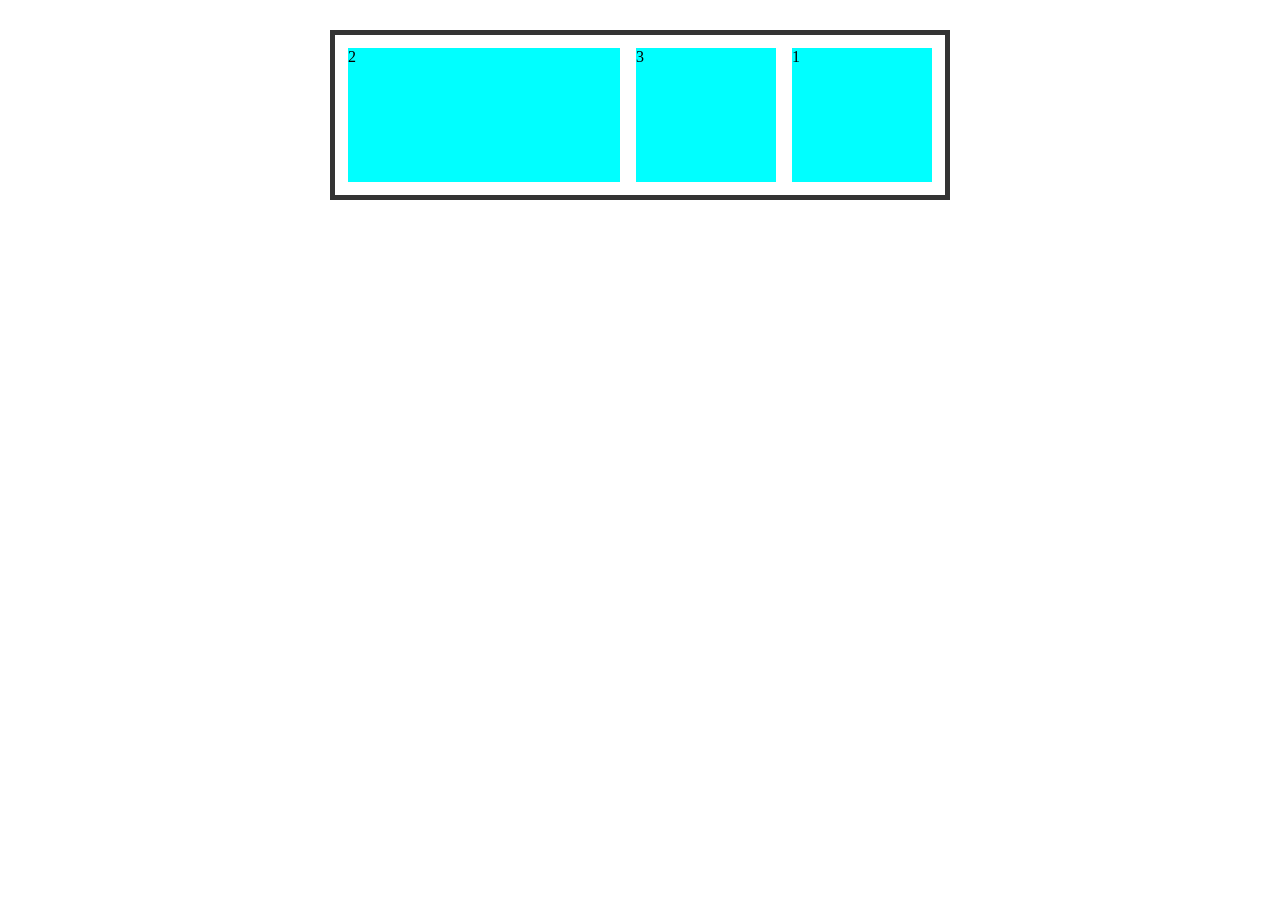
<file: basic-flexbox/index.html>
<!DOCTYPE html>
<html lang="en">

<head>
    <meta charset="UTF-8">
    <meta name="viewport" content="width=device-width, initial-scale=1.0">
    <title>Flexbox</title>
    <link rel="stylesheet" href="style.css">
</head>

<body>
    <div class="container">
        <div class="satu">1</div>
        <div class="dua">2</div>
        <div class="tiga">3</div>
        <!-- <div class="empat">4</div>
        <div class="lima">5</div>
        <div class="enam">6</div>
        <div class="tujuh">7</div>
        <div class="delapan">8</div>
        <div class="sembilan">9</div>
        <div class="sepuluh">10</div> -->
    </div>
</body>

</html>
</file>
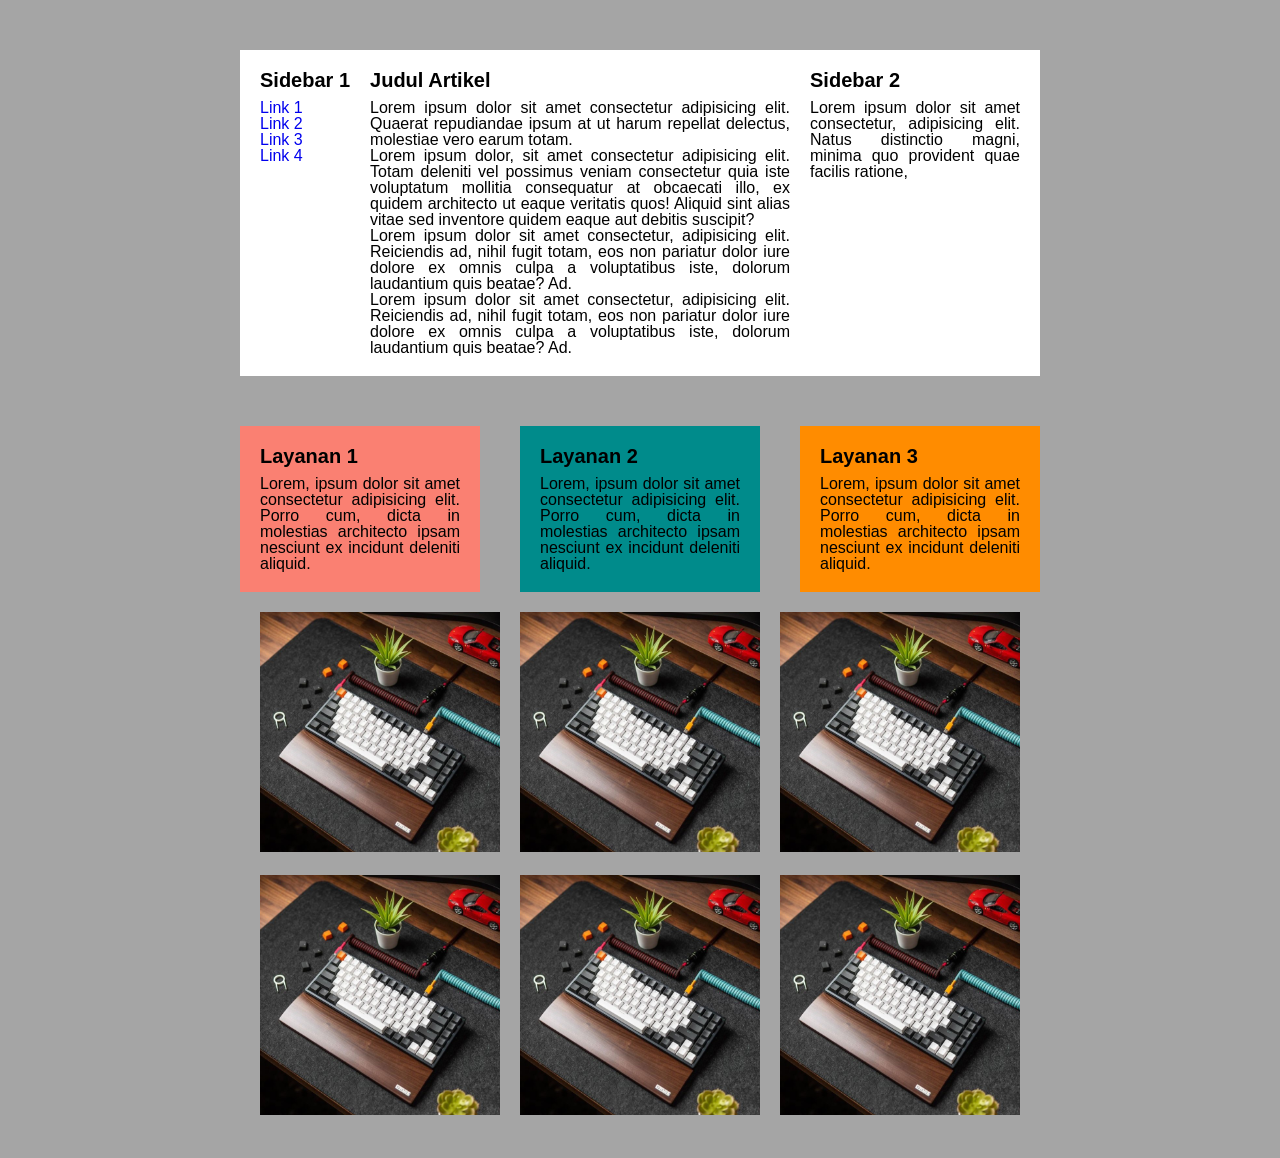
<file: project2-flexbox/index.html>
<!DOCTYPE html>
<html lang="en">

<head>
    <meta charset="UTF-8">
    <meta name="viewport" content="width=device-width, initial-scale=1.0">
    <title>Latihan Flexbox</title>
    <link rel="stylesheet" href="style.css">
</head>

<body>
    <!-- container satu awal -->
    <div class="container1">
        <div class="sidebar1">
            <h2>Sidebar 1</h2>
            <ul>
                <li><a href="#">Link 1</a></li>
                <li><a href="#">Link 2</a></li>
                <li><a href="#">Link 3</a></li>
                <li><a href="#">Link 4</a></li>
            </ul>
        </div>
        <div class="artikel">
            <h2>Judul Artikel</h2>
            <p>
                Lorem ipsum dolor sit amet consectetur adipisicing elit. Quaerat repudiandae ipsum at ut harum repellat
                delectus, molestiae vero earum totam.
            </p>
            <p>
                Lorem ipsum dolor, sit amet consectetur adipisicing elit. Totam deleniti vel possimus veniam consectetur
                quia iste voluptatum mollitia consequatur at obcaecati illo, ex quidem architecto ut eaque veritatis
                quos! Aliquid sint alias vitae sed inventore quidem eaque aut debitis suscipit?
            </p>
            <p>
                Lorem ipsum dolor sit amet consectetur, adipisicing elit. Reiciendis ad, nihil fugit totam, eos non
                pariatur dolor iure dolore ex omnis culpa a voluptatibus iste, dolorum laudantium quis beatae? Ad.
            </p>
            <p>
                Lorem ipsum dolor sit amet consectetur, adipisicing elit. Reiciendis ad, nihil fugit totam, eos non
                pariatur dolor iure dolore ex omnis culpa a voluptatibus iste, dolorum laudantium quis beatae? Ad.
            </p>
        </div>
        <div class="sidebar2">
            <h2>Sidebar 2</h2>
            <p>
                Lorem ipsum dolor sit amet consectetur, adipisicing elit. Natus distinctio magni, minima quo provident
                quae facilis ratione,
            </p>
        </div>
    </div>
    <!-- container satu akhir -->
    <!-- container dua awal -->
    <div class="container2">
        <div class="layanan satu">
            <h2>Layanan 1</h2>
            <p>
                Lorem, ipsum dolor sit amet consectetur adipisicing elit. Porro cum, dicta in molestias architecto ipsam
                nesciunt ex incidunt deleniti aliquid.
            </p>
        </div>
        <div class="layanan dua">
            <h2>Layanan 2</h2>
            <p>
                Lorem, ipsum dolor sit amet consectetur adipisicing elit. Porro cum, dicta in molestias architecto ipsam
                nesciunt ex incidunt deleniti aliquid.
            </p>
        </div>
        <div class="layanan tiga">
            <h2>Layanan 3</h2>
            <p>
                Lorem, ipsum dolor sit amet consectetur adipisicing elit. Porro cum, dicta in molestias architecto ipsam
                nesciunt ex incidunt deleniti aliquid.
            </p>
        </div>
    </div>
    <!-- container dua akhir -->
    <!-- container tiga awal -->
    <div class="container3">
        <div class="thumnail">
            <img src="../sample.jpg" alt="keyboard">
        </div>
        <div class="thumnail">
            <img src="../sample.jpg" alt="keyboard">
        </div>
        <div class="thumnail">
            <img src="../sample.jpg" alt="keyboard">
        </div>
        <div class="thumnail">
            <img src="../sample.jpg" alt="keyboard">
        </div>
        <div class="thumnail">
            <img src="../sample.jpg" alt="keyboard">
        </div>
        <div class="thumnail">
            <img src="../sample.jpg" alt="keyboard">
        </div>
    </div>
    <!-- container tiga akhir -->
</body>

</html>
</file>
<file: basic-flexbox/style.css>
.container {
  width: 600px;
  /* height: 400px; */
  height: 150px;
  border: 5px solid #333;
  margin: 30px auto;
  padding: 5px;
  display: flex;

  /* flex direction */
  flex-direction: row;

  /* flex wrap */
  flex-wrap: wrap;

  /* justify content */
  justify-content: center;

  /* align items */
  /* align-items: baseline; */

  /* align content */
  /* align-content: space-around; */
}

.container div {
  /* width: 100px; */
  /* height: 100px; */
  background-color: aqua;
  /* text-align: center; */
  /* line-height: 100px; */
  margin: 8px;
  flex-grow: 1;
}

/* .container .tiga {
  font-size: 60px;
} */

.container .satu {
  order: 3;
}

.container .dua {
  /* order: 1; */
  flex-grow: 2;
}

.container .tiga {
  order: 2;
}
</file>
<file: project2-flexbox/style.css>
/* css reset */
html,
body,
div,
span,
applet,
object,
iframe,
h1,
h2,
h3,
h4,
h5,
h6,
p,
blockquote,
pre,
a,
abbr,
acronym,
address,
big,
cite,
code,
del,
dfn,
em,
img,
ins,
kbd,
q,
s,
samp,
small,
strike,
strong,
sub,
sup,
tt,
var,
b,
u,
i,
center,
dl,
dt,
dd,
ol,
ul,
li,
fieldset,
form,
label,
legend,
table,
caption,
tbody,
tfoot,
thead,
tr,
th,
td,
article,
aside,
canvas,
details,
embed,
figure,
figcaption,
footer,
header,
hgroup,
menu,
nav,
output,
ruby,
section,
summary,
time,
mark,
audio,
video {
  margin: 0;
  padding: 0;
  border: 0;
  font-size: 100%;
  font: inherit;
  vertical-align: baseline;
}
/* HTML5 display-role reset for older browsers */
article,
aside,
details,
figcaption,
figure,
footer,
header,
hgroup,
menu,
nav,
section {
  display: block;
}
body {
  line-height: 1;
}
ol,
ul {
  list-style: none;
}
blockquote,
q {
  quotes: none;
}
blockquote:before,
blockquote:after,
q:before,
q:after {
  content: "";
  content: none;
}
table {
  border-collapse: collapse;
  border-spacing: 0;
}

/* style */

body {
  font-family: Verdana, Geneva, Tahoma, sans-serif;
  background-color: #a5a5a5;
}

/* ukuran mobile */

/* container satu */
.container1 {
  max-width: 800px;
  background-color: #fff;
  margin: 0 auto;
  padding: 20px;
  box-sizing: border-box;
  text-align: justify;
}

.container1 .artikel {
  margin-bottom: 20px;
  order: 1;
}

.container1 .artikel h2 {
  font-size: 20px;
  font-weight: bold;
  margin-bottom: 10px;
}

.container1 .sidebar1 {
  margin-bottom: 20px;
  order: 1;
}

.container1 .sidebar1 h2 {
  font-size: 20px;
  font-weight: bold;
  margin-bottom: 10px;
}

.container1 .sidebar1 ul li a {
  text-decoration: none;
}

.container1 .sidebar2 {
  margin-bottom: 20px;
  order: 3;
}

.container1 .sidebar2 h2 {
  font-size: 20px;
  font-weight: bold;
  margin-bottom: 10px;
}
/* container satu */

/* container dua */
.container2 {
  max-width: 800px;
  margin-top: 20px;
}

.container2 .layanan {
  max-width: 100%;
  padding: 20px;
  box-sizing: border-box;
  text-align: justify;
}

.container2 .layanan h2 {
  font-size: 20px;
  font-weight: bold;
  margin-bottom: 10px;
}

.container2 .layanan.satu {
  background-color: salmon;
}

.container2 .layanan.dua {
  background-color: darkcyan;
}

.container2 .layanan.tiga {
  background-color: darkorange;
}
/* container dua */

/* container tiga */

.container3 {
  max-width: 800px;
  max-width: 800px;
  margin: 20px auto;
}

.container3 .thumnail {
  width: 100%;
}

.container3 .thumnail img {
  width: 100%;
  background-size: cover;
  background-position: center;
  margin-bottom: 20px;
}

/* ukuran dekstop */
@media screen and (min-width: 600px) {
  /* container satu */
  .container1 {
    display: flex;
    margin: 50px auto;
  }
  .container1 .artikel {
    margin: 0 20px;
    flex: 2;
  }
  .container1 .sidebar2 {
    flex: 1;
  }
  /* container satu */

  /* container dua */
  .container2 {
    display: flex;
    margin: auto;
    justify-content: space-between;
  }
  .container2 .layanan {
    max-width: 30%;
    padding: 20px;
    box-sizing: border-box;
  }
  /* container dua */
  /* container tiga */
  .container3 {
    display: flex;
    flex-wrap: wrap;
    justify-content: space-evenly;
  }
  .container3 .thumnail {
    width: 30%;
  }
}
</file>
